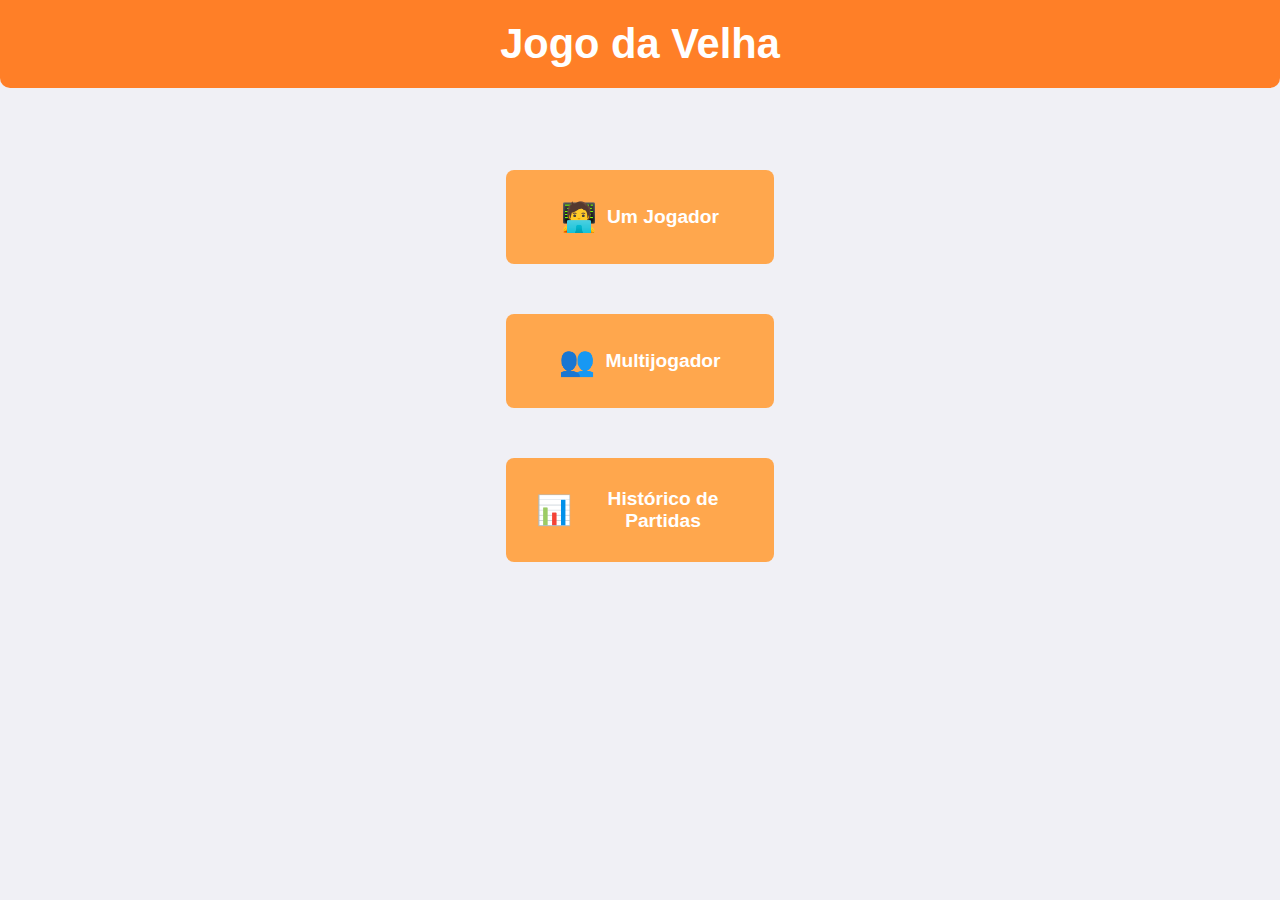
<file: index.html>
<!DOCTYPE html>
<html lang="pt">
<head>
    <meta charset="UTF-8">
    <meta name="viewport" content="width=device-width, initial-scale=1.0">
    <title>Jogo da Velha</title>
    <link rel="stylesheet" href="style.css">
</head>
<body>
    <div class="container">
        <header>
            <h1>Jogo da Velha</h1>
        </header>
        <main>
            <button id="singleplayer-btn" class="menu-button" onclick="startSingleplayer()">
                <span>🧑‍💻</span> Um Jogador
            </button>
            <button id="multiplayer-btn" class="menu-button" onclick="startMultiplayer()">
                <span>👥</span> Multijogador
            </button>
            <button  id="history-btn" class="menu-button" onclick="viewHistory()">
                <span>📊</span> Histórico de Partidas
            </button>
        </main>
    </div>
    <script src="script.js"></script>
</body>
</html>
</file>
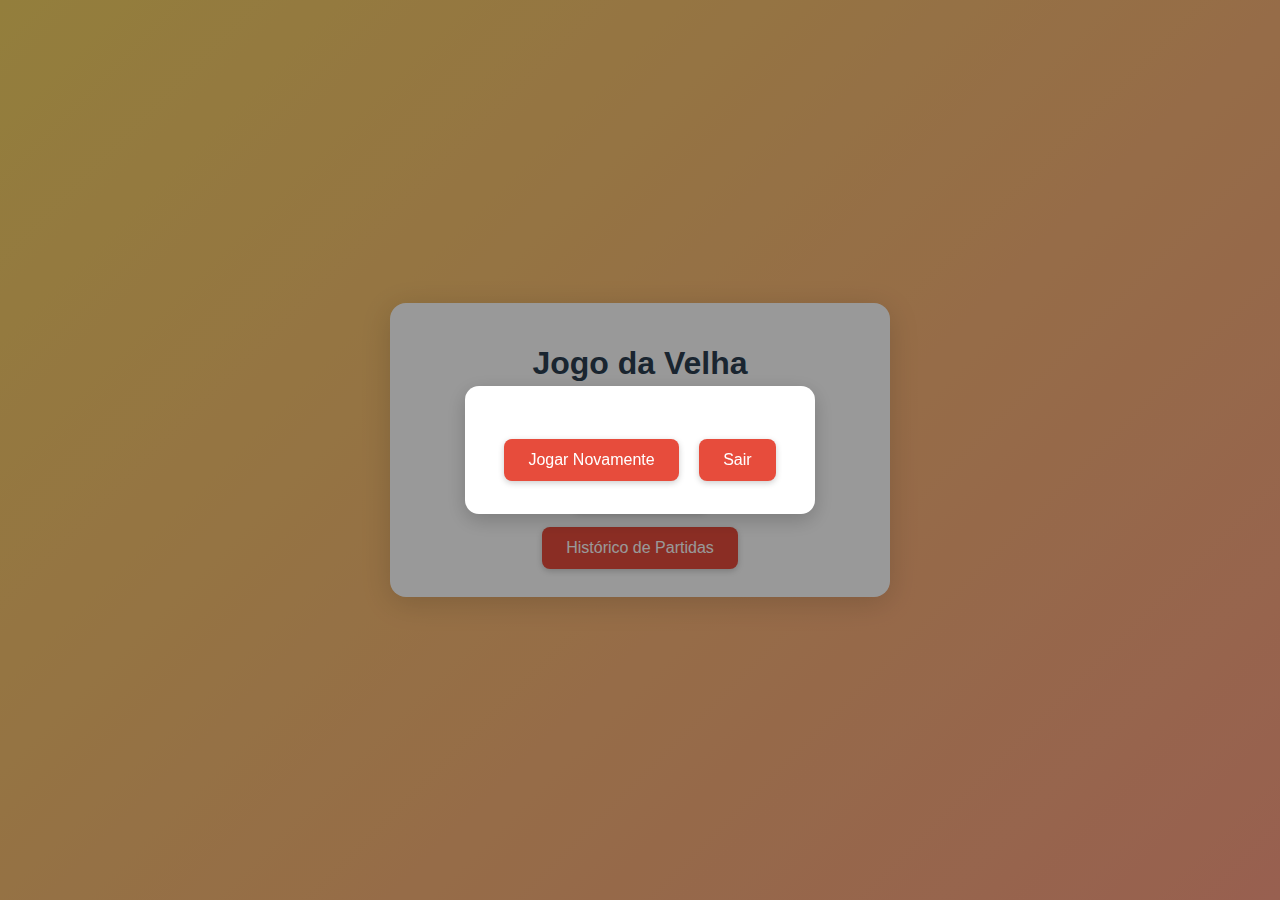
<file: jogo da velha2/index.html>
<!DOCTYPE html>
<html lang="pt-BR">
<head>
    <meta charset="UTF-8">
    <meta name="viewport" content="width=device-width, initial-scale=1.0">
    <title>Jogo da Velha</title>
    <link rel="stylesheet" href="style.css">
</head>
<body>
    <div id="tela-inicial">
        <h1>Jogo da Velha</h1>
        <button id="um-jogador">Um Jogador</button>
        <button id="multijogador">Multijogador</button>
        <button id="historico">Histórico de Partidas</button>
    </div>

    <div id="tela-jogo" style="display: none;">
        <h2 id="jogador-atual"></h2>
        <div id="tabuleiro">
            <div class="casa" data-index="0"></div>
            <div class="casa" data-index="1"></div>
            <div class="casa" data-index="2"></div>
            <div class="casa" data-index="3"></div>
            <div class="casa" data-index="4"></div>
            <div class="casa" data-index="5"></div>
            <div class="casa" data-index="6"></div>
            <div class="casa" data-index="7"></div>
            <div class="casa" data-index="8"></div>
        </div>
        <button id="voltar-inicial">Voltar ao Início</button>
    </div>

    <div id="tela-historico" style="display: none;">
        <h2>Histórico de Partidas</h2>
        <ul id="lista-historico"></ul>
        <button id="voltar-inicial-historico">Voltar ao Início</button>
    </div>

    <div id="modal-vencedor" class="modal">
        <div class="modal-conteudo">
            <h2 id="mensagem-vencedor"></h2>
            <button id="jogar-novamente">Jogar Novamente</button>
            <button id="sair">Sair</button>
        </div>
    </div>

    <script src="script.js"></script>
</body>
</html>
</file>
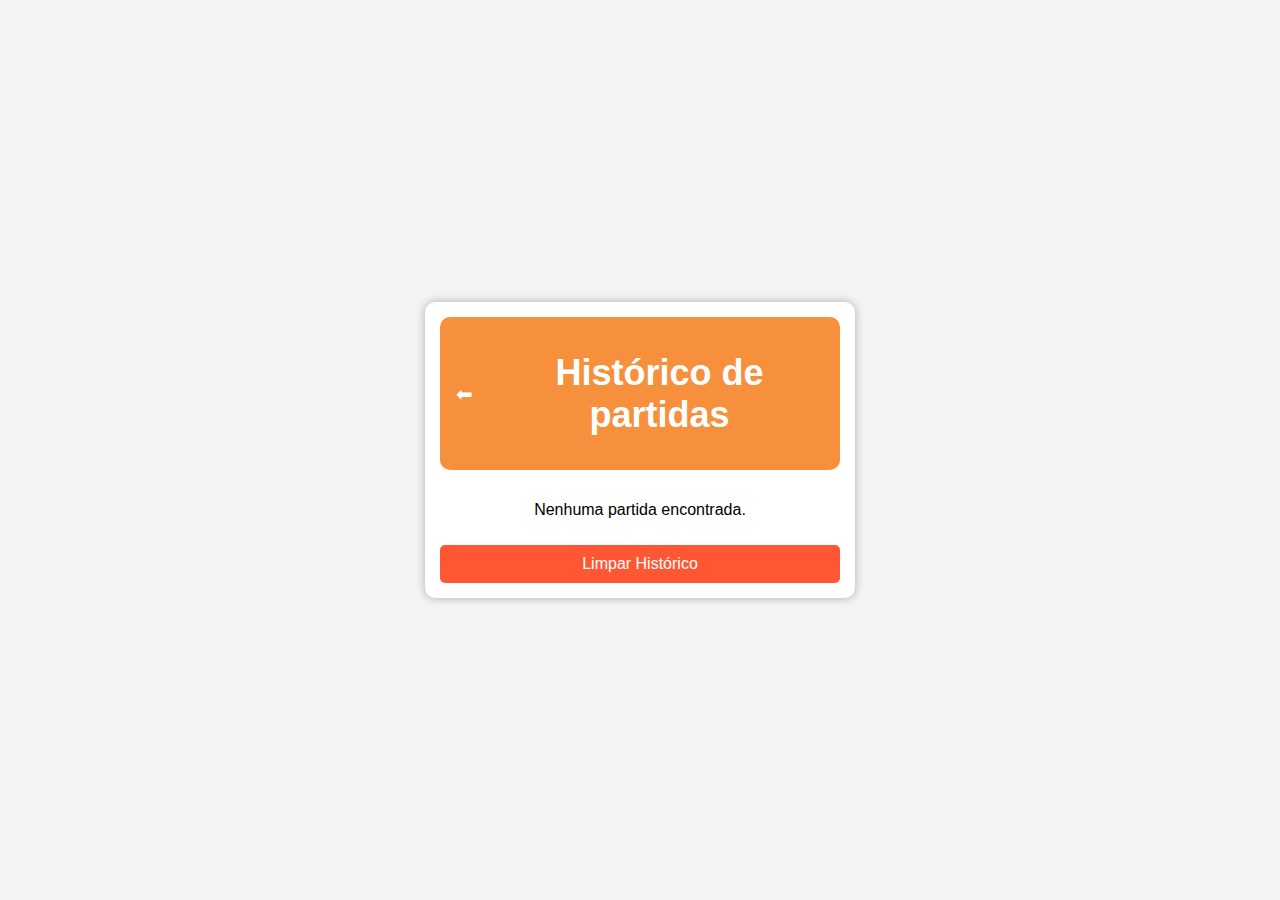
<file: historico.html>
<!DOCTYPE html>
<html lang="pt-BR">
<head>
    <meta charset="UTF-8">
    <meta name="viewport" content="width=device-width, initial-scale=1.0">
    <title>Histórico de Partidas</title>
    <link rel="stylesheet" href="historico.css">
    <script defer src="historico.js"></script>
</head>
<body>
    <div class="container">
        <header>
            <button id="back-menu">⬅</button>
            <h1>Histórico de partidas</h1>
        </header>
        
        <div id="history-list">
            <!-- As partidas serão inseridas aqui via JS -->
        </div>
        
        <button id="clear-history">Limpar Histórico</button>
    </div>
</body>
</html>
</file>
<file: jogo da velha2/style.css>
/* style.css */

body {
    margin: 0;
    font-family: 'Segoe UI', Tahoma, Geneva, Verdana, sans-serif;
    background: linear-gradient(135deg, #f6d365, #fda085);
    display: flex;
    justify-content: center;
    align-items: center;
    min-height: 100vh;
    padding: 20px;
    box-sizing: border-box;
}

h1, h2 {
    text-align: center;
    color: #2c3e50;
}

button {
    padding: 12px 24px;
    margin: 8px;
    font-size: 1rem;
    border: none;;
    border-radius: 8px;
    background-color: #e74c3c;
    color: white;
    cursor: pointer;
    transition: background-color 0.3s, transform 0.2s;
    box-shadow: 0 2px 6px rgba(0,0,0,0.2);
}

button:hover {
    background-color: #c0392b;
    transform: scale(1.05);
}

#tela-inicial, #tela-jogo, #tela-historico {
    width: 100%;
    max-width: 500px;
    padding: 20px;
    box-sizing: border-box;
    background-color: white;
    border-radius: 16px;
    box-shadow: 0 6px 30px rgba(0, 0, 0, 0.15);
    display: flex;
    flex-direction: column;
    align-items: center;
    animation: fadeIn 0.5s ease-in-out;
}

#tabuleiro {
    display: grid;
    grid-template-columns: repeat(3, 1fr);
    gap: 10px;
    width: 100%;
    max-width: 300px;
    margin: 20px auto;
}

.casa {
    width: 100px;
    height: 100px;
    background-color: #ffeaa7;
    display: flex;
    justify-content: center;
    align-items: center;
    font-size: 2.5rem;
    font-weight: bold;
    cursor: pointer;
    border-radius: 12px;
    box-shadow: inset 0 0 8px #dfe6e9;
    transition: background-color 0.2s, transform 0.2s;
}

.casa:hover {
    background-color: #fab1a0;
    transform: scale(1.03);
}

.modal {
    display: none;
    position: fixed;
    z-index: 999;
    left: 0;
    top: 0;
    width: 100vw;
    height: 100vh;
    background-color: rgba(0, 0, 0, 0.4);
    display: flex;
    justify-content: center;
    align-items: center;
    padding: 20px;
    box-sizing: border-box;
}

.modal-conteudo {
    background-color: #ffffff;
    padding: 25px;
    border-radius: 14px;
    text-align: center;
    box-shadow: 0 6px 20px rgba(0, 0, 0, 0.2);
    max-width: 300px;
    width: 100%;
    animation: slideIn 0.3s ease;
}

#lista-historico {
    width: 100%;
    list-style: none;
    padding: 0;
    margin-top: 20px;
}

#lista-historico li {
    background-color: #ffeaa7;
    padding: 10px;
    margin-bottom: 10px;
    border-left: 5px solid #e17055;
    border-radius: 6px;
    font-size: 0.95rem;
}

@keyframes fadeIn {
    from { opacity: 0; transform: translateY(20px); }
    to { opacity: 1; transform: translateY(0); }
}

@keyframes slideIn {
    from { opacity: 0; transform: scale(0.8); }
    to { opacity: 1; transform: scale(1); }
}

@media (max-width: 600px) {
    #tabuleiro {
        gap: 6px;
    }

    .casa {
        width: 80px;
        height: 80px;
        font-size: 2rem;
    }

    button {
        font-size: 0.9rem;
        padding: 10px 20px;
    }

    .modal-conteudo {
        padding: 20px;
    }
}
</file>
<file: historico.css>
body {
    font-family: Arial, sans-serif;
    background-color: #f4f4f4;
    display: flex;
    justify-content: center;
    align-items: center;
    height: 100vh;
    margin: 0;
}

.container {
    width: 90%;
    max-width: 400px;
    background: white;
    padding: 15px;
    border-radius: 10px;
    box-shadow: 0px 0px 10px rgba(0, 0, 0, 0.3);
    text-align: center;
}

header {
    display: flex;
    align-items: center;
    background-color: #f7903d;
    padding: 10px;
    border-radius: 10px;
    color: white;
    font-size: 18px;
    font-weight: bold;
}

header button {
    background: none;
    border: none;
    font-size: 20px;
    color: white;
    cursor: pointer;
    margin-right: 10px;
}

#history-list {
    margin-top: 15px;
    max-height: 400px;
    overflow-y: auto;
}

.history-item {
    background: #f7903d;
    color: white;
    padding: 10px;
    margin-bottom: 10px;
    border-radius: 10px;
    text-align: left;
    display: flex;
    align-items: center;
}

.history-icon {
    font-size: 20px;
    margin-right: 10px;
}

.history-text {
    font-size: 14px;
}

#clear-history {
    background: #FF5733;
    color: white;
    padding: 10px;
    margin-top: 10px;
    font-size: 1em;
    cursor: pointer;
    border: none;
    border-radius: 5px;
    width: 100%;
}
</file>
<file: style.css>
/* Reset básico */
* {
    margin: 0;
    padding: 0;
    box-sizing: border-box;
    font-family: Arial, sans-serif;
}

/* Fundo da tela */
body {
    background-color: #f0f0f5; /* Cor de fundo suave */
    display: flex;
    flex-direction: column;
    align-items: center;
    justify-content: center;
    height: 100vh;
    padding: 20px;
}

/* Cabeçalho fixo no topo */
header {
    background-color: #ff7f27;
    width: 100%;
    text-align: center;
    padding: 20px 0;
    font-size: 1.3em;
    font-weight: bold;
    color: white;
    border-radius: 0 0 10px 10px;
    position: absolute;
    top: 0;
    left: 0;
}

/* Espaçamento para não sobrepor o cabeçalho */
main {
    margin-top: 100px; /* Ajusta o espaço entre o cabeçalho e os botões */
    display: flex;
    flex-direction: column;
    align-items: center;
    gap: 50px; /* Espaçamento entre os botões */
}

/* Botões do menu */
.menu-button {
    width: 90%;
    max-width: 400px;
    padding: 30px;
    font-size: 1.2em;
    font-weight: bold;
    display: flex;
    align-items: center;
    justify-content: center;
    gap: 10px;
    border: none;
    border-radius: 8px;
    background-color: #ffa74d;
    color: white;
    cursor: pointer;
    transition: background 0.3s, transform 0.2s;
}

.menu-button span {
    font-size: 1.5em;
}

/* Efeito ao passar o mouse */
.menu-button:hover {
    background-color: #ff8c42;
    transform: scale(1.05);
}

/* Responsividade */
@media (min-width: 768px) {
    body {
        justify-content: flex-start;
    }
    main {
        margin-top: 150px;
    }
}
</file>
